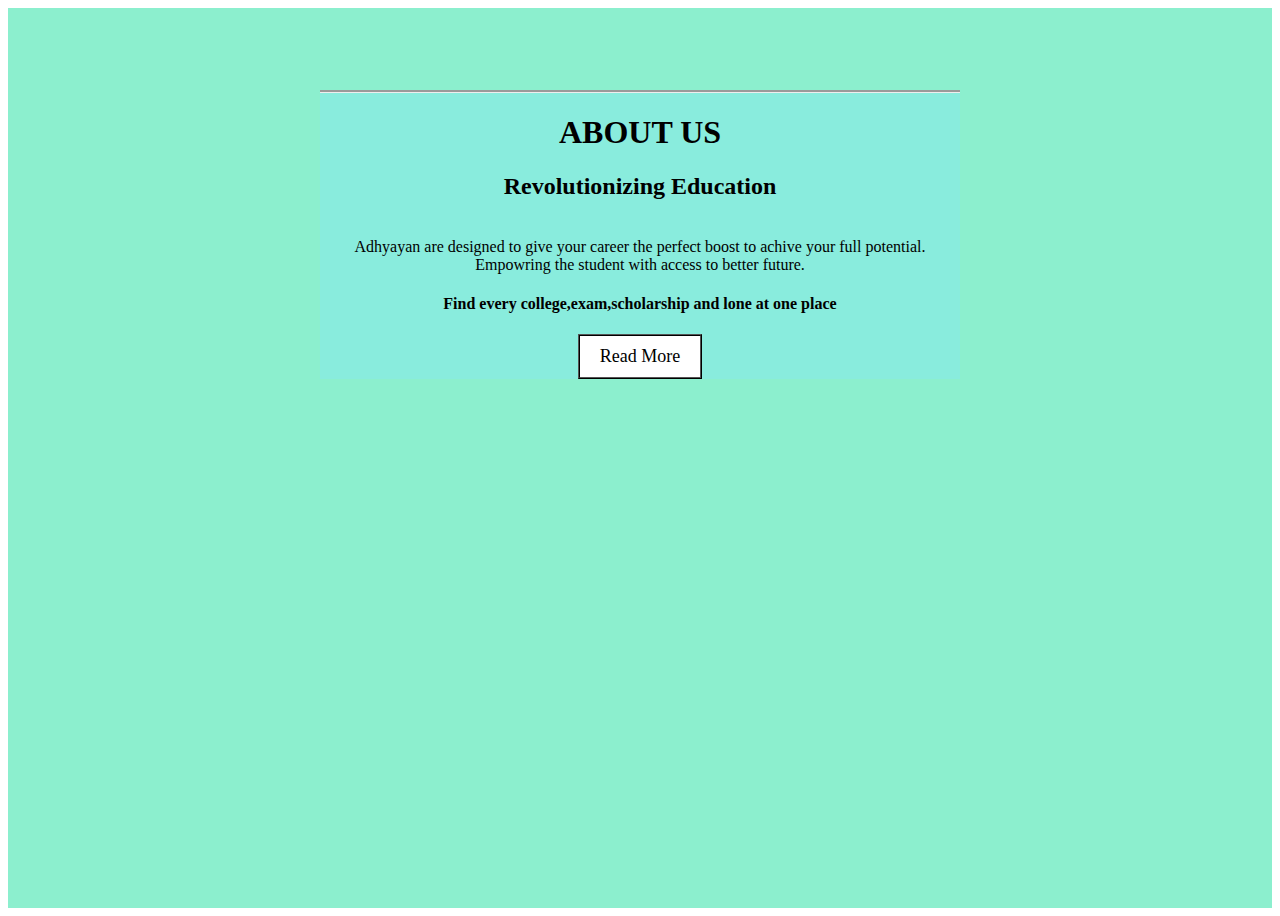
<file: html/Adyayan about Us.html>
<html>
<head>
  
    
<title>About Us</title>
<color-tex></color-tex>
<link rel="stylesheet" href="../css/aboutus.css">
</style>
</head>
<body>
  <div class="header">
<div class="main">
  
    <h1>ABOUT US</h1>
   
    <p>
     <h2>Revolutionizing Education</h2> 
      <br>
      
     Adhyayan are designed to give your career 
     the perfect boost to
      achive your full potential.
      Empowring the student with access to 
      better future.
      <br>
      <h4>Find every college,exam,scholarship and lone at one place</h4>


    </p>
   <button class="btn">Read More <i class="fas fa-book-open"></i></button>
    


</div>
 </div>
</body>
</html>
</file>
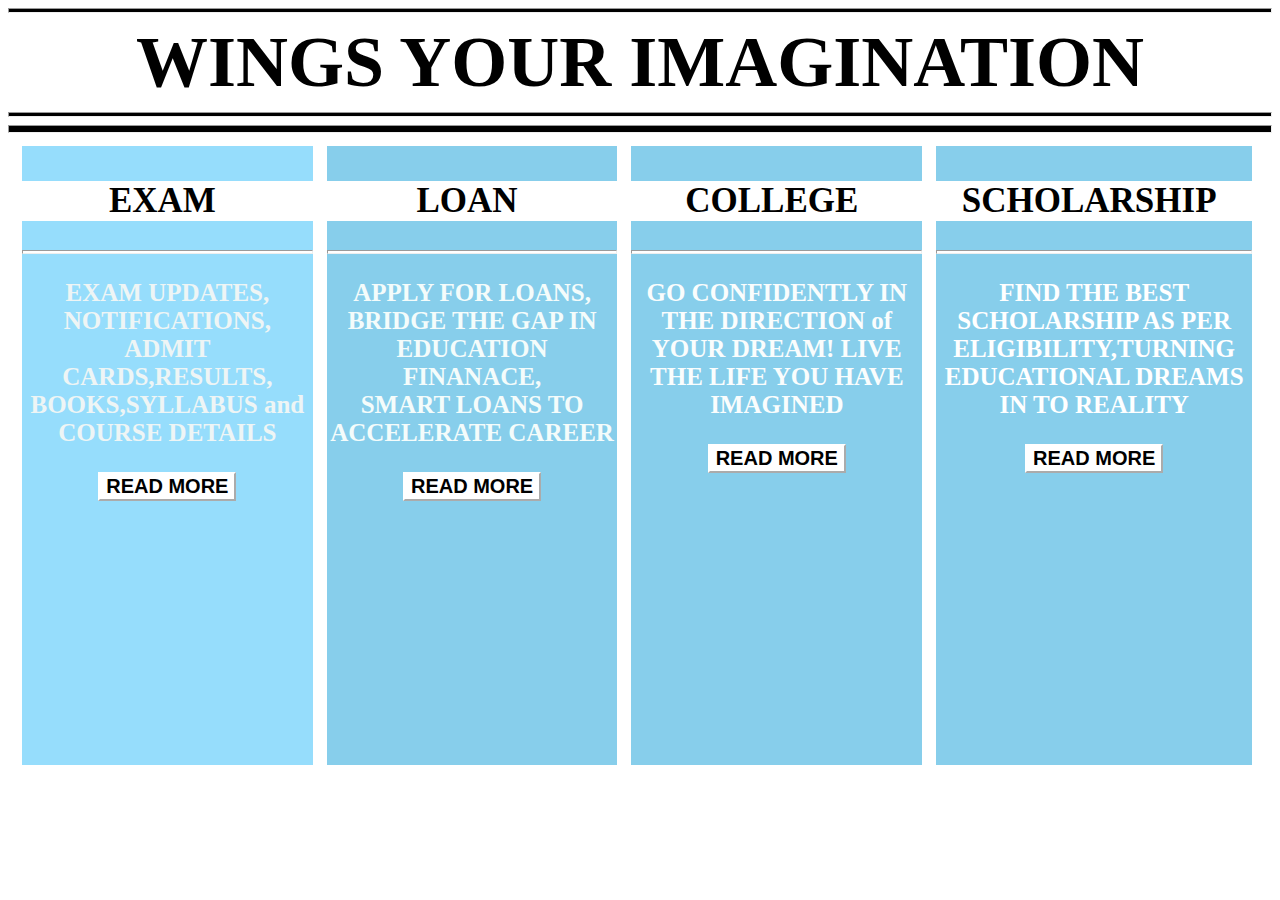
<file: html/box.html>
<html>
<head>
<title>MIDDLE PART</title>
</head>
<link rel="stylesheet" type="text/css" media="screen" href="../css/box.css"><link/>
<hr style="background-color: black;height: 3px;">
<div class="title">WINGS YOUR IMAGINATION</div><hr style="height: 3px;background-color: black;">
<hr style="background-color: black;height: 6px;">
 
<div class="box1" id="a"><ul style="list-style: none;color:black;
font-size: 35px;margin-left: -50px;background-color: white;">
<li>EXAM</li></ul><hr style="height: 2px;
background-color: white;margin-top: -6px;">
<p>EXAM UPDATES,<br>NOTIFICATIONS,<br>ADMIT CARDS,RESULTS,
<br>BOOKS,SYLLABUS and COURSE DETAILS</p>
<p><button style="background-color:white;color:black;font-size: 20px;
font-weight: bold;border-color: white;">READ MORE</button></p></div>


<div class="box1" id="b"><ul style="list-style: none;color:black;
    font-size: 35px;margin-left: -50px;background-color: white;">
    <li>LOAN</li></ul><hr style="height: 2px;
    background-color: white;margin-top: -6px;">
    <p>APPLY FOR LOANS,<br>BRIDGE THE GAP IN EDUCATION FINANACE,<br>SMART LOANS TO ACCELERATE CAREER</p>
    <p><button style="background-color:white;color:black;font-size: 20px;
    font-weight: bold;border-color: white;">READ MORE</button></p></div>


<div class="box1" id="c"><ul style="list-style: none;color:black;
    font-size: 35px;margin-left: -50px;background-color: white;">
    <li>COLLEGE</li></ul><hr style="height: 2px;
    background-color: white;margin-top: -6px;">
    <p>GO CONFIDENTLY IN THE DIRECTION of YOUR DREAM! LIVE THE LIFE YOU HAVE IMAGINED</p>
    <p><button style="background-color:white;color:black;font-size: 20px;
    font-weight: bold;border-color: white;margin-bottom: -20px;">READ MORE</button></p></div>


<div class="box1" id="d"><ul style="list-style: none;color:black;
    font-size: 35px;margin-left: -50px;background-color: white;">
    <li>SCHOLARSHIP</li></ul><hr style="height: 2px;
    background-color: white;margin-top: -6px;">
    <p>FIND THE BEST SCHOLARSHIP AS PER ELIGIBILITY,TURNING EDUCATIONAL DREAMS IN TO REALITY</p>
    <p><button style="background-color:white;color:black;font-size: 20px;
    font-weight: bold;border-color: white;">READ MORE</button></p></div>
  
</body>
</html>
</file>
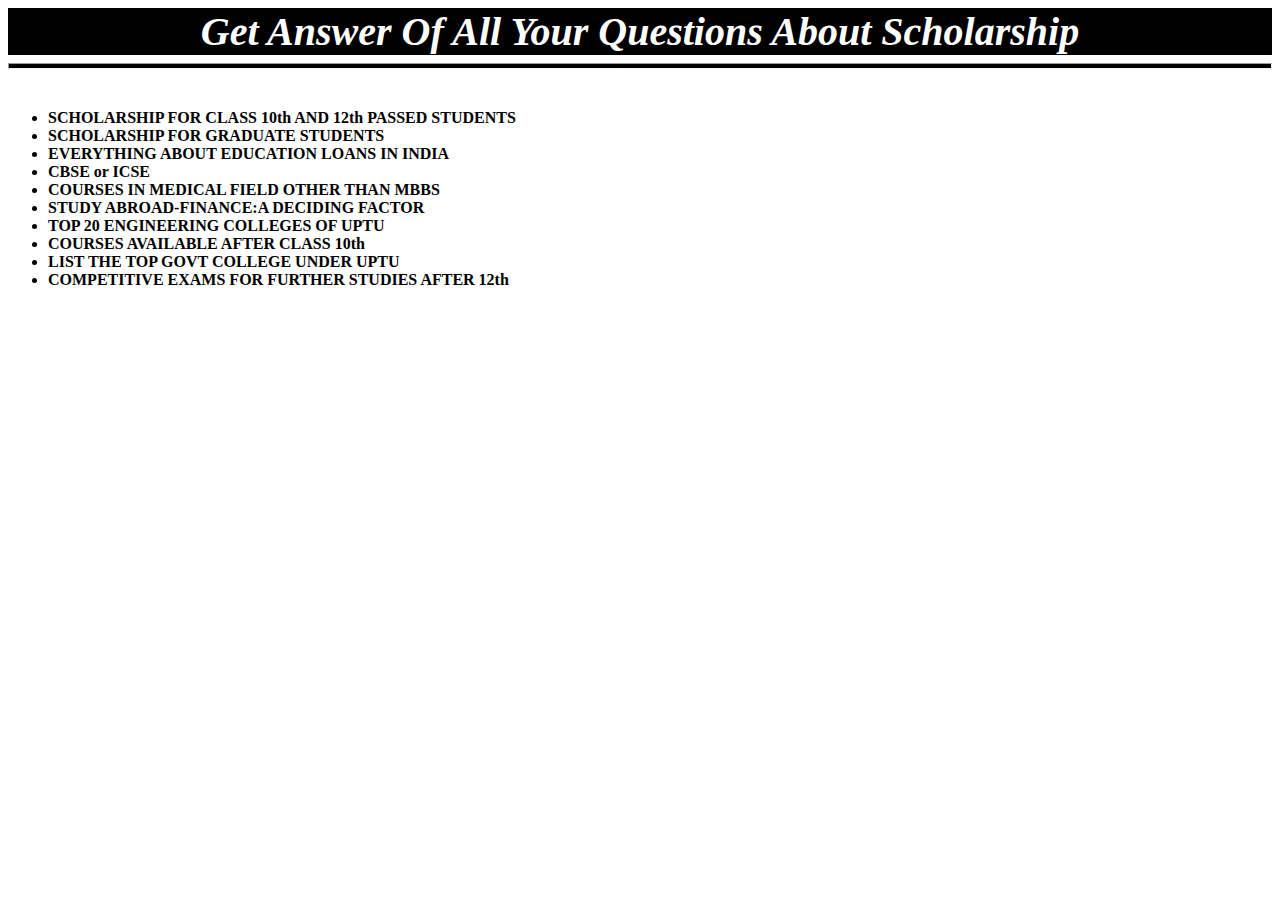
<file: html/faq.html>
<html>
<head>
<title>FAQ's</title>
<link rel="stylesheet" type="text/css" media="screen" href="../css/faq.css"><link/>
</head>
<body>
<div class="faq" id="title">Get Answer Of All Your Questions
 About Scholarship</div>
<div class="faq" id="list"><hr style="margin-top: 8px;height: 4px;background-color: black;"><ul> <li style="margin-top: 40px;">
SCHOLARSHIP FOR CLASS 10th AND 12th PASSED STUDENTS</li>
<li>SCHOLARSHIP FOR GRADUATE STUDENTS</li>
<li>EVERYTHING ABOUT EDUCATION LOANS IN INDIA</li>
<li>CBSE or ICSE</li>
<li>COURSES IN MEDICAL FIELD OTHER THAN MBBS</li>
<li>STUDY ABROAD-FINANCE:A DECIDING FACTOR</li>
<li>TOP 20 ENGINEERING COLLEGES OF UPTU</li>
<li>COURSES AVAILABLE AFTER CLASS 10th</li>
<li>LIST THE TOP GOVT COLLEGE UNDER UPTU</li>
<li>COMPETITIVE EXAMS FOR FURTHER STUDIES AFTER 12th</li>
</ul>
</div>
</body>
</html>
</file>
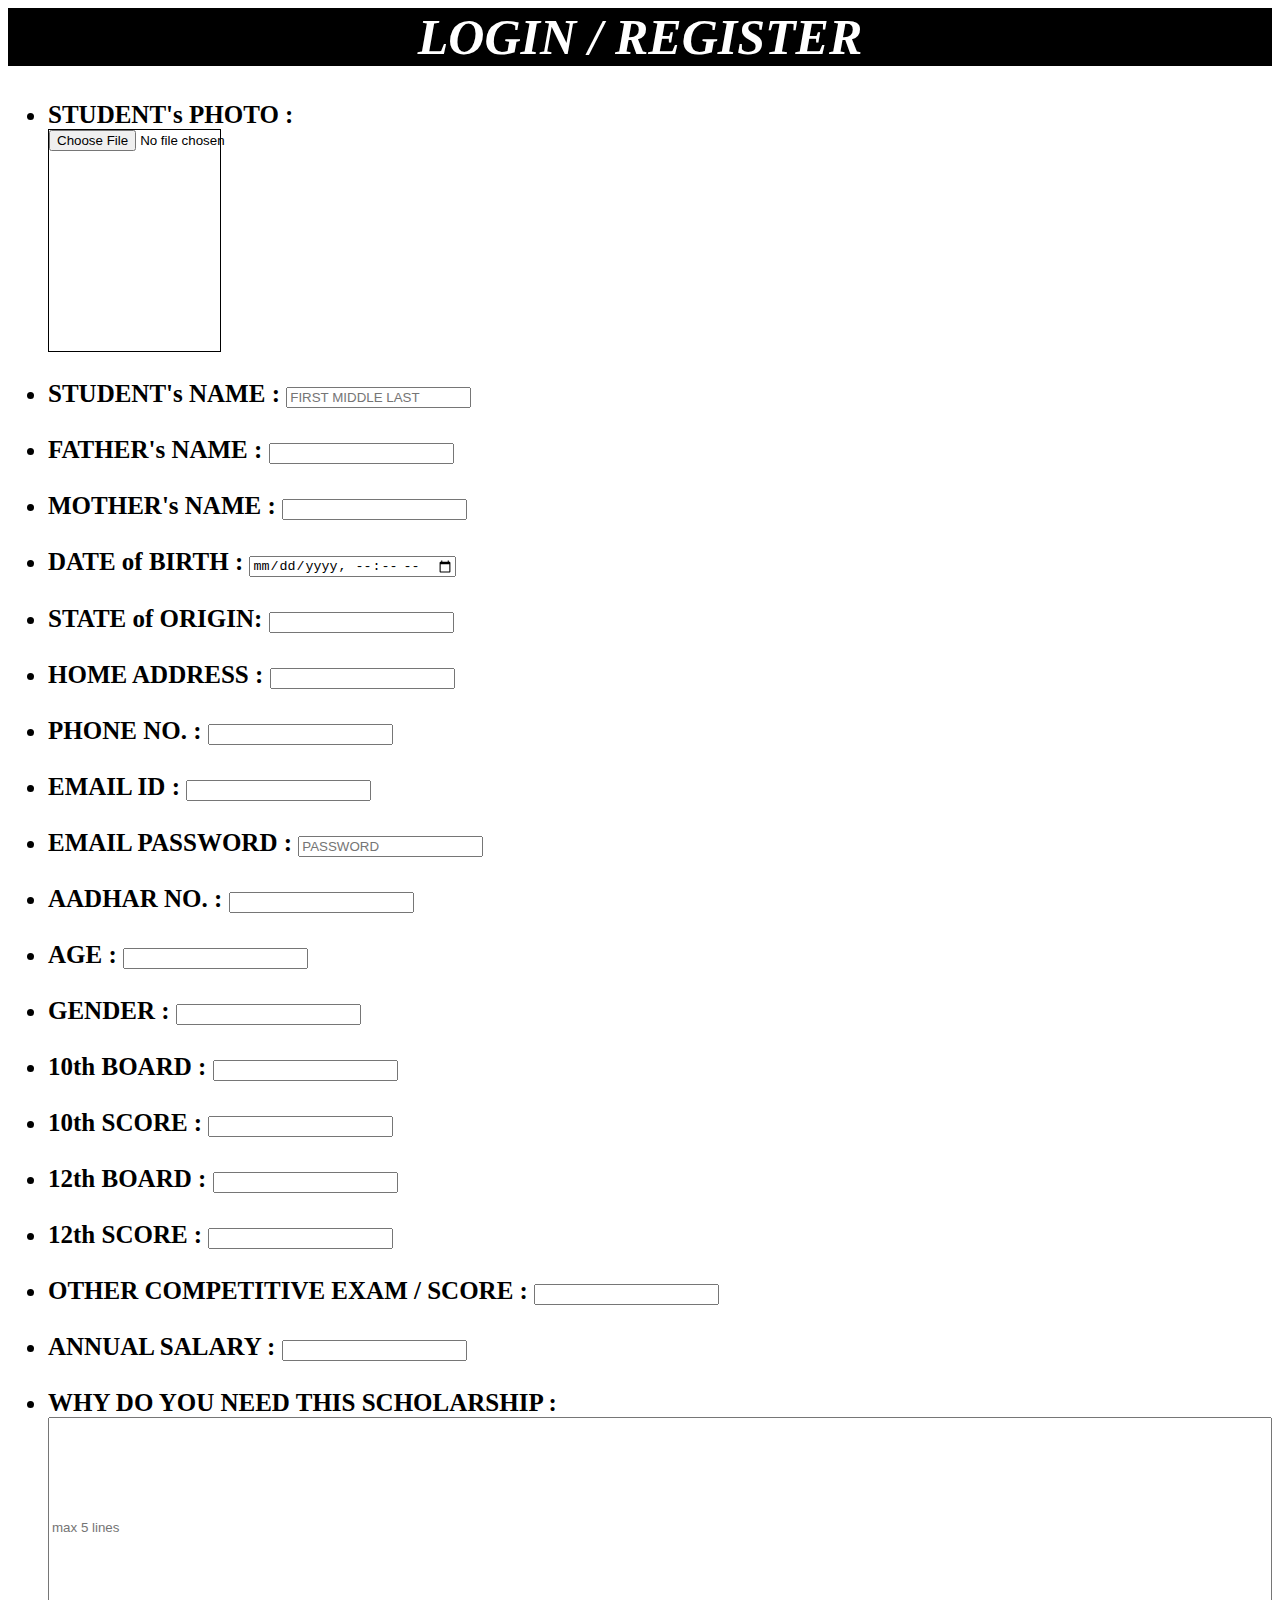
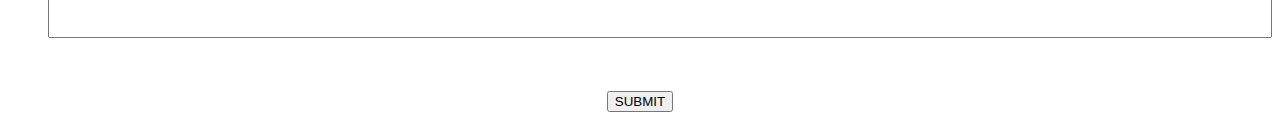
<file: html/form.html>
<html>
<head><title>SCHOLARSHIP FORM</title>
<link rel="stylesheet" type="text/css" media="screen" href="../css/form.css"><link/>
<link rel="stylesheet" href="https://fonts.googleapis.com/icon?family=Material+Icons">
    <link/>
</head>
<body background-color: blue;>
<div class="title">LOGIN / REGISTER</div>
<div class="form">
<ul style="margin-top: 35px;"><li>STUDENT's PHOTO : </li>
 <li style="list-style:none;"><div class="photo" style="width: 14%;height: 25%;border: 1px solid black;"><input  type ="file" id="img" name="img" accept="image/*">
<i class="material-icons" style="font-size: 150px;text-align: center;"></i></div></li><br>
<li>STUDENT's NAME : <input placeholder="FIRST MIDDLE LAST"></li>
<br><li>FATHER's NAME : <input placeholder=""></li><br>
<li>MOTHER's NAME : <input placeholder=""></li><br>
<li>DATE of BIRTH : <input type ="datetime-local"placeholder="DATE of BIRTH"></li><br>
<li>STATE of ORIGIN: <input placeholder=""></li><br>
<li>HOME ADDRESS : <input  type ="" placeholder=""></li><br>
<li>PHONE NO. : <input type ="number"placeholder=""></li><br>
<li>EMAIL ID : <input type ="email"placeholder=""></li><br>
<li>EMAIL PASSWORD : <input type ="password" placeholder="PASSWORD"></li><br>
<li>AADHAR NO. : <input type ="number"placeholder=""></li><br>
<li>AGE : <input placeholder=""></li><br>
<li>GENDER : <input placeholder=""></li><br>
<li>10th BOARD : <input placeholder=""></li><br>
<li>10th SCORE : <input placeholder=""></li><br>
<li>12th BOARD : <input placeholder=""></li><br>
<li>12th SCORE : <input placeholder=""></li><br>
<li>OTHER COMPETITIVE EXAM / SCORE : <input placeholder=""></li><br>
<li>ANNUAL SALARY : <input placeholder=""></li><br>
<li>WHY DO YOU NEED THIS SCHOLARSHIP :</li><li style="list-style: none;"> <input placeholder="max 5 lines"
     style="width: 100%;height: 25%;"></li><br>
</ul>   
</div>
<div class="submit" ><button>SUBMIT</button></div></body></html>
</file>
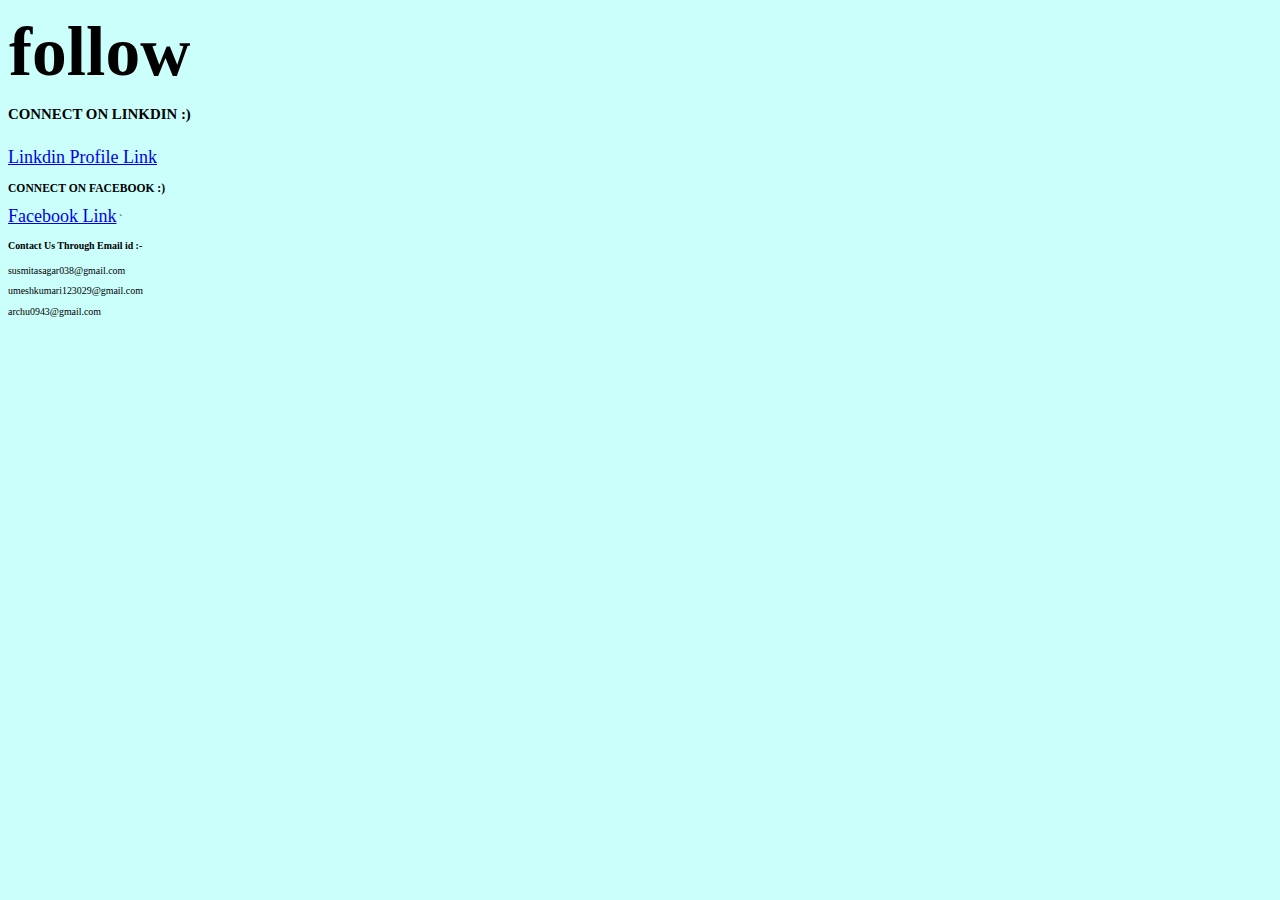
<file: html/header.html>
<!DOCTYPE html>
<html>
    <head>
        <title></title>
        <link rel="stylesheet" href="../css/header.css" type="text/css">
    </head>
    <body>
        <div class="main">
            <div class="contact">follow</div><br>
           <div class="view"> </div>
        </div>

       <br><br><br><br><br><br> <h2> CONNECT ON LINKDIN :)</h2>

      <nav>
        <a href="https://www.linkedin.com/in/susmita-sagar-706179209" target="_blank">Linkdin Profile Link</a>
        <h1></h1>
      </nav>


     <h3> CONNECT ON FACEBOOK :)</h3>
      
        <a href="https://www.facebook.com/susmita.sagar.77"target="_blank">Facebook Link</a>
       `  
       <h4 > Contact Us Through Email id :-</h4> 

       <P>susmitasagar038@gmail.com</P>
       <p>umeshkumari123029@gmail.com</p>
       <p>archu0943@gmail.com</p>

      </div>
      

    </body>
</html>
</file>
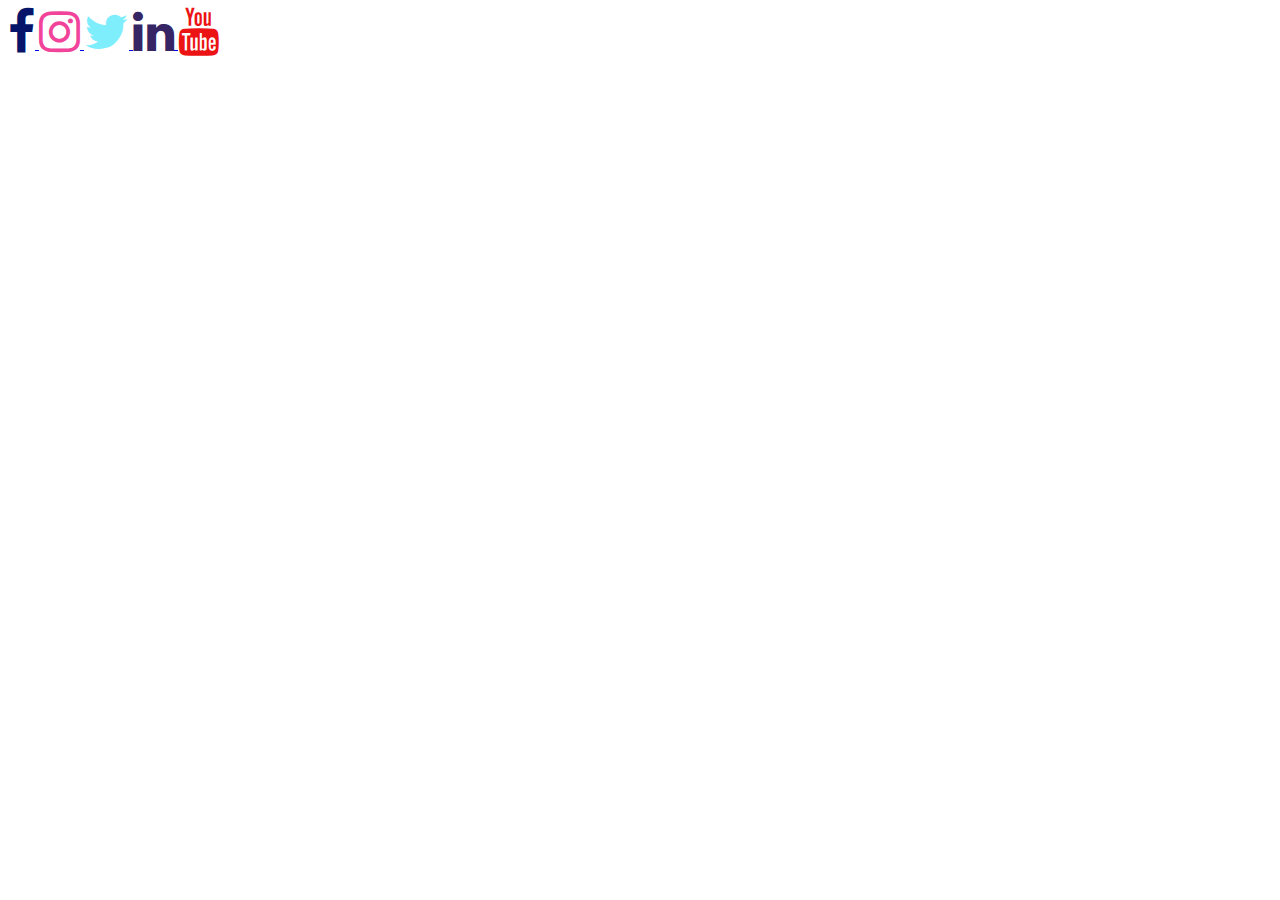
<file: html/logo.html>
<!DOCTYPE html>
<html lang="en">
<head>
    <meta charset="UTF-8">
    <meta http-equiv="X-UA-Compatible" content="IE=edge">
    <meta name="viewport" content="width=device-width, initial-scale=1.0">
    <title>logo</title>
    <link rel="stylesheet" href="https://cdnjs.cloudflare.com/ajax/libs/font-awesome/4.7.0/css/font-awesome.min.css" integrity="sha256-eZrrJcwDc/3uDhsdt61sL2oOBY362qM3lon1gyExkL0=" crossorigin="anonymous" />
    <link rel="stylesheet" href="../css/logo.css"/>

</style>

</head>
<body>
    <div class="centerdiv">
        <a href="#">
          <i class="fa fa-3x fa-facebook"> </i>
        </a>

        <a href="#">
            <i class="fa fa-3x fa-instagram"></i>
        </a>

        <a href="#">
            <i class="fa fa-3x fa-twitter"></i>
        </a>  
        
        <a href="#">
            <i class="fa fa-3x fa-linkedin"></i>
        </a>
        
        <a href="#">
            <i class="fa fa-3x fa-youtube"></i>
        </a>
    </div>
</body>
</html>
</file>
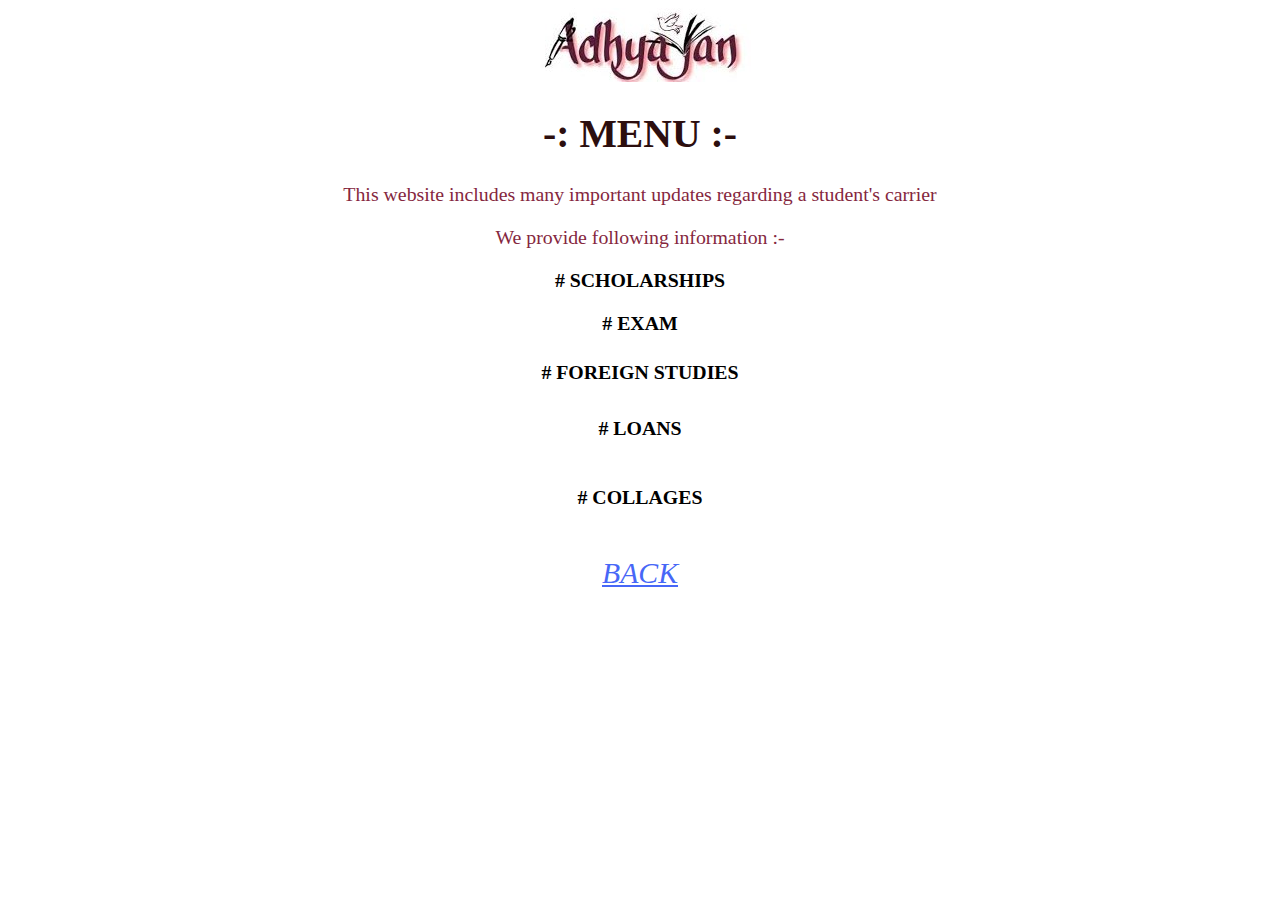
<file: html/menu1.html>
<!DOCTYPE html>
<html lang="en">
<head>
    <meta charset="UTF-8">
    <meta http-equiv="X-UA-Compatible" content="IE=edge">
    <meta name="viewport" content="width=device-width, initial-scale=1.0">
    <title>Menu</title>
    <link rel="stylesheet" href="../css/menu1.css">
</head>
<body>

    <center><img class="pic1" src="../image/adhyayan logo.jpg"</center>
   <h1>-: MENU :-</h1>
    <p>This website includes many important updates regarding a student's carrier</p>
    <p>We provide following information :-</p>
    <h2># SCHOLARSHIPS</h2>
    <h3># EXAM</h3>
    <h4># FOREIGN STUDIES</h4>
    <h5># LOANS</h5>
    <h6># COLLAGES</h6>
    <a href="file:///F:/Archana/our%20website/website1/html/web.html">BACK</a>

    
    
    <div>
        
    </div>


</body>
</html>
</file>
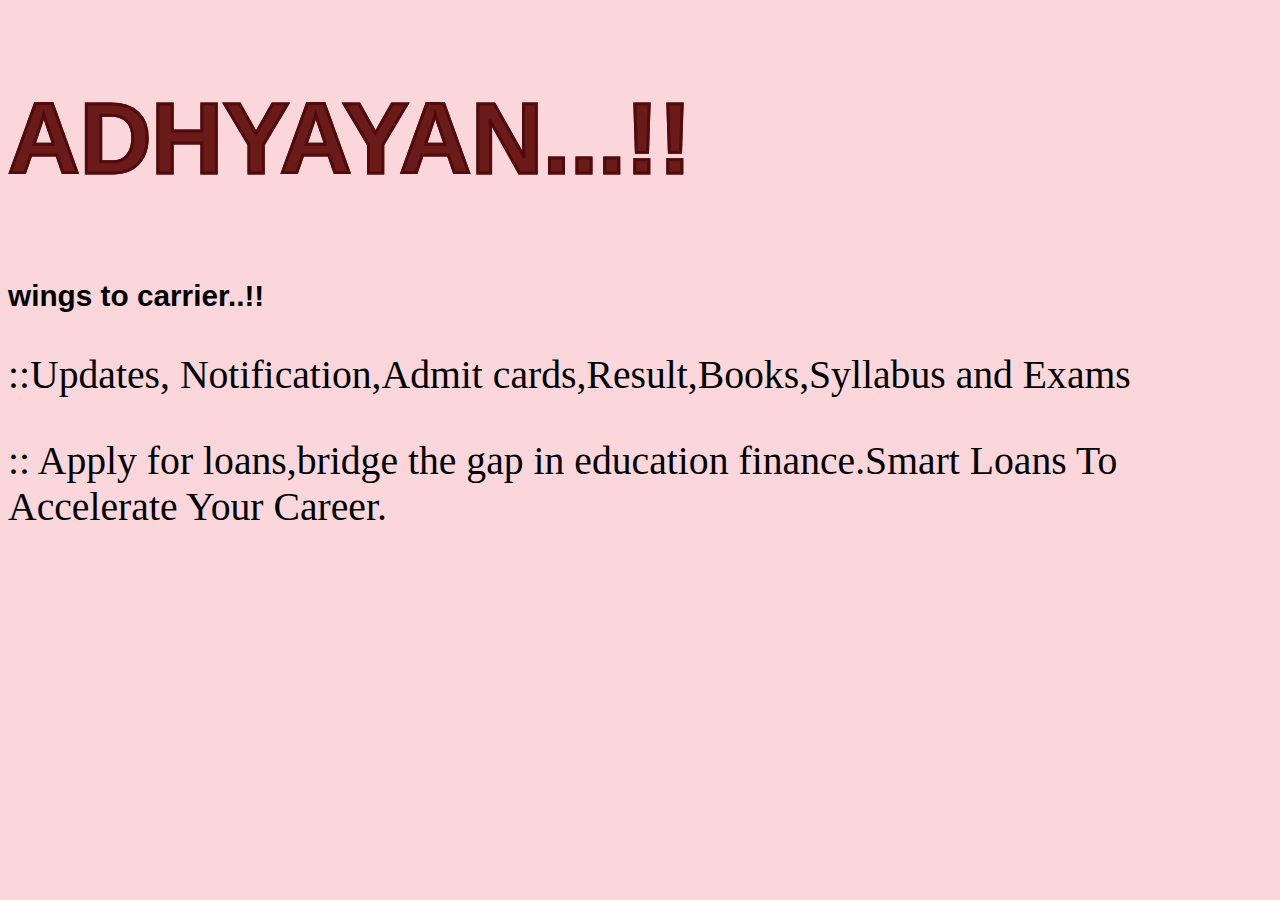
<file: html/motion.html>
<!DOCTYPE html>
<html lang="en">
<head>
    <meta charset="UTF-8">
    <meta http-equiv="X-UA-Compatible" content="IE=edge">
    <meta name="viewport" content="width=device-width, initial-scale=1.0">
    <title>Motion</title>
    <link rel="stylesheet" href="../css/motion.css">
</head>
    <h2> ADHYAYAN...!! </h2>
      <h3> wings to carrier..!! </h3>
      <p>  ::Updates, Notification,Admit cards,Result,Books,Syllabus and Exams </p>
      <p>  :: Apply for loans,bridge the gap in education finance.Smart Loans To Accelerate Your Career. </p>
    
</html>
</body>
</file>
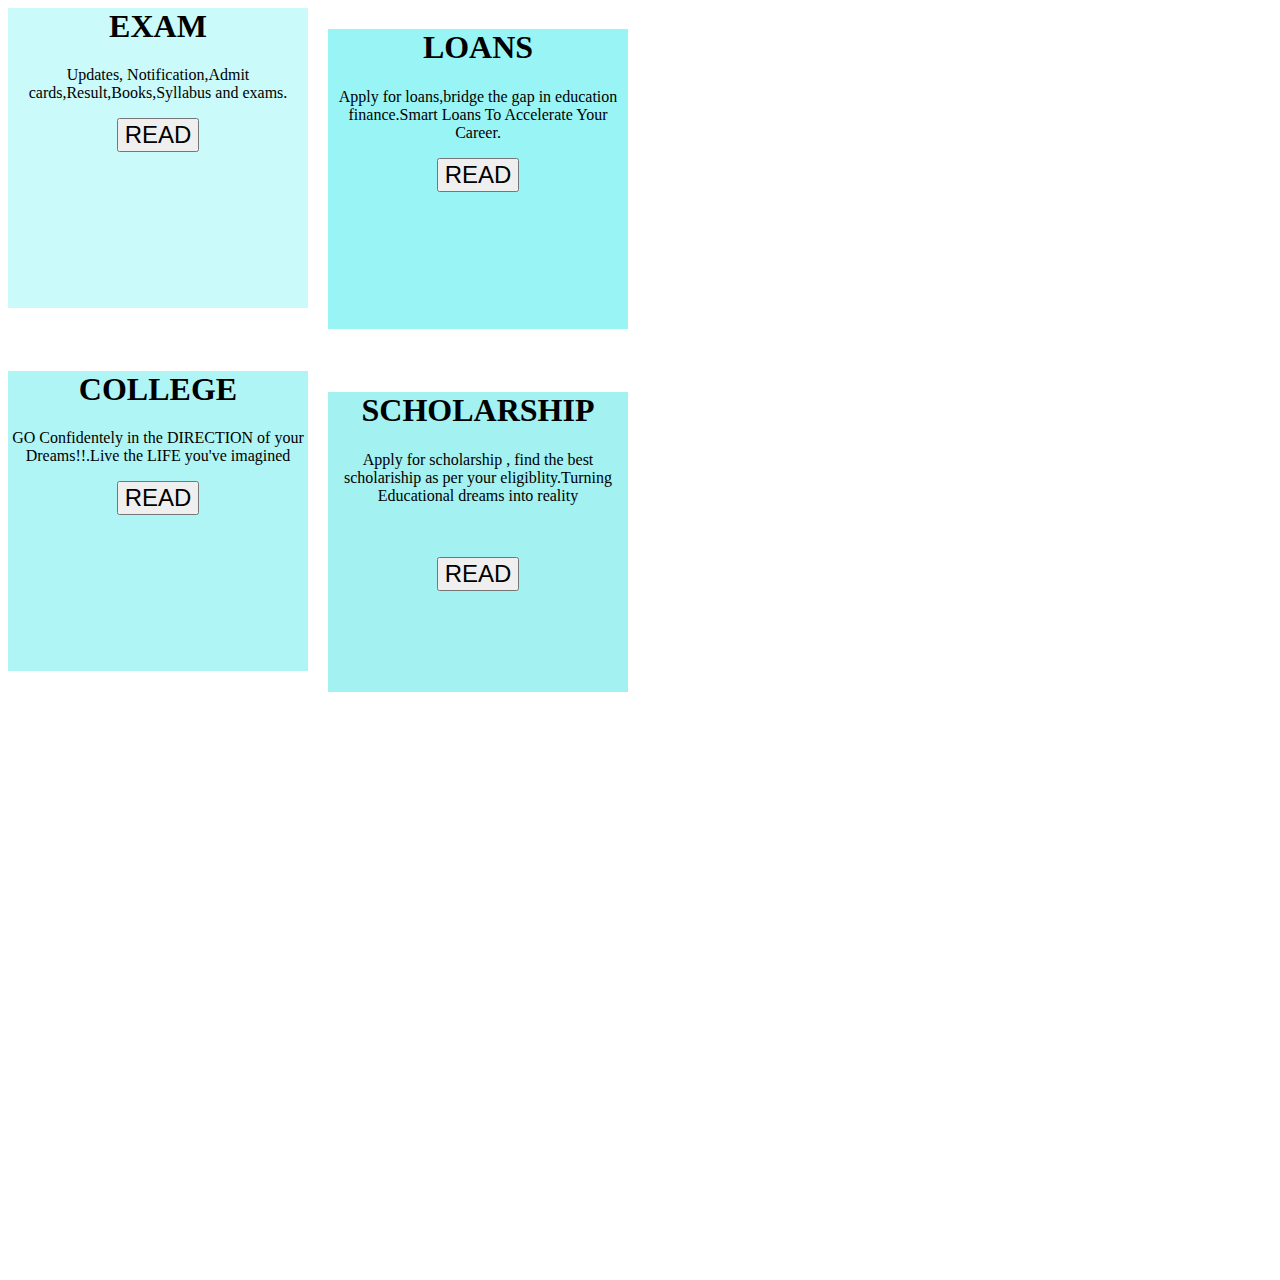
<file: html/remove anime.html>
<html> <head> <title>Box</title> 
    <style>
    
    <div class = "row">
      <input type="button" style="background-color:black;color:white;width:150px;
      height:40px;>
    
    
    h1 {text-align: center;}
    p {text-align: center;}
    div {text-align: center;}
    
    
     .div1{ height:300px; width:300px; background-color:rgba(156, 245, 245, 0.534); margin:0; }
    
 .div2{ height:300px; width:300px; background-color:rgb(153, 245, 245); position:relative; left:320px; bottom:300px; } 
 
 
    .div3{ height:300px; width:300px; background-color:rgb(176, 245, 245); position:relative; bottom:280px; f }
 
 
 
  .div4{ height:300px; width:300px; background-color:rgb(163, 241, 241); position: relative; ; left:320px; bottom:580px; } 
  
  .div1 {
  word-wrap: break-word;
}.div1 {
  word-wrap: break-word;
}
  .div2 {
  word-wrap: break-word;
}
    .div3 {
  word-wrap: break-word;
}
    .div4{
  word-wrap: break-word;
}</style> 
  </head> 
  <body>

  
<div class="div1"><h1>EXAM</h1> 
   <p Course Details>Updates, Notification,Admit cards,Result,Books,Syllabus and exams.</p>
   
<button style='font-size:24px'>READ <i class='fas fa-book-open'></i></button>

      
  </div> 
  
 
  <div class="div2"><h1>LOANS</h1>  
    <p>Apply for loans,bridge the gap in education finance.Smart Loans To Accelerate Your Career. </p>
   
    <button style='font-size:24px'>READ <i class='fas fa-book-open'></i></button>
    
          
          
          
      </div> 
       
  <div class="div3"><h1>COLLEGE</h1>
    <p>GO Confidentely in the DIRECTION of your Dreams!!.Live the LIFE you've imagined</p> 
    
     
  <button style='font-size:24px'>READ <i class='fas fa-book-open'></i></button>
  
     </div>
     <div class="div4"><h1>SCHOLARSHIP</h1>
         <p><A>Apply for scholarship , find the best scholariship as per your eligiblity.Turning Educational dreams into reality</A></p>
          <br>
          <br>
          <button style='font-size:24px'>READ <i class='fas fa-book-open'></i></button>
       
        </div>
        
         </body> 
         </html>
</file>
<file: css/aboutus.css>
.body{
     margin: 0;
padding: 0;
font-family: Century Gothic;
}
.header{
    height: 100vh;
    width: 100%;
    background-color: rgba(111, 235, 193, 0.795);
    background-size: cover;
    background-position: center;
}
.main{
    width: 50%;
    background-color: rgba(134, 234, 240, 0.459);
    text-align:center;
    outline-color:rgb(8, 8, 8);
    outline-width: thick;
    word-break:break-word;
    padding: 0%;
    position: absolute;
    top: 10%;
    left: 50%;
    transform: translate(-50%);
    border-top-style:groove
    
}
.btn{
    padding: 10px 20px;
    font-family: Century Gothic;
    font-size: large;
    font-weight: 500;
    border-style: solid;
    outline-width:20px;
    outline-color:whitesmoke;
    background-color: white;
    border-style: ridge;
    cursor: pointer;
    transition: 0.3s ease-in-out;
}
.btn:hover{
    background-color: aqua;
    color:black
}
</file>
<file: css/box.css>
.title {
  text-align: center;
  font-size: 4.5rem;
  font-weight: bold;
 
}

.box1 {
  font-weight: bold;
  float: left;
  font-size: 25px;
  text-align: center;
  margin-top: 5px;
  

  
}

#a {
  background-color: skyblue;
  color: rgb(238, 245, 245);
  width: 23%;
  height:70%;
  margin-left: 14px;
  background-color: rgb(150, 221, 252);
  
}

#b {
  background-color: skyblue;
  color: rgb(244, 252, 251);
  width: 23%;
  height: 70%;
  border: 0px solid skyblue;
  margin-left: 14px;
  
}

#c {
  background-color: skyblue;
  color: rgb(250, 253, 253);
  width: 23%;
  height: 70%;
  border: 0px solid skyblue;
  margin-left: 14px;
  
}

#d {
  background-color: skyblue;
  color: white;
  width: 25%;
  height: 70%;
  border: 0px solid skyblue;
  margin-left: 14px;
 
}

#g {
  list-style: none;
  color: black;
  font-size: 35px;
  margin-left: -50px;
  background-color: white;
  
}
#m {
  background-color: rgba(126, 245, 229, 0.651);
}

#k {
  background-color: white;
  color: black;
  font-size: 20px;
  font-weight: bold;
  border-color: white;
}

@media screen and (max-width:1200px){
.box1{
  margin: 40px 30px 0px 40px;
  height: 20%;
  overflow:scroll;}
  #a{
    width: 100%;
  height: 430px;}
  #b{
  width: 100%;
  height: 430px; }
  #c{
    width: 100%;
    height: 430px; } 
  #d{
     width: 100%;
     height: 430px; }


}




/* @media only screen and (max-width: 350px) and (min-width:100px  )  {
    .title{
        text-align: center;font-size: 1.5rem;
    }
} */
/* 
@media only screen and (max-width: 640px) {
  #a {
    width: 100%;
    height: 100%;
    margin-top: 2px;
  }

  #b {
    width: 100%;
    height: 100%;
    margin-top: 2px;
  }
  #c {
    width: 100%;
    height: 100%;
     margin-top: 2px;

  } */

  /* #d {
    width: 100%;
    height: 100%;
    margin-top: 2px;
  }

  #g {
    color: rgb(168, 22, 22);
    background-color: chartreuse;

  }
  #m {
    background-color: crimson;
  }
} */
</file>
<file: css/faq.css>
#title{font-size: 40px;font-style: italic;font-weight: bold;
    text-align: center;background-color: black;color: white;}
#list{font: size 35px;font-weight: bold;}
</file>
<file: css/form.css>
div{
    font-size: 100px;
}


.title{font-size: 50px;font-weight: bold;font-style: italic;background-color: black;
    color: white;text-align: center;}
.form{font-size: 25px;font-weight: bold;}
.submit{text-align: center;}
</file>
<file: css/header.css>
html{
    font-size: 62%;
   
}


body{
    
    background-color: rgba(145, 255, 249, 0.473);
    background-size: 100%;

}
.main{
    width: 10rem;
    height: 2rem;
}
.contact{

    float: left;
    margin-left: .1rem;
    margin-top: .4rem;
}

/* .view{
    width: 1rem;
    height: .6rem;
    float: right;
    margin-right: .4rem;
    margin-top: .3rem;
    border: .2rem solid black;
     */
/* } */
nav{
    font-size: 3rem;
}
div{
    font-weight: bolder;
    font-size: 7rem;
}
h1{
    font-size:large;
    color: rgb(105, 4, 67);
}
a{
    font-size: large;
}
h4{
    font-size: inherit;
    font-style: unset;
}
@media(max-width:998px){
    html {
        font-size: 55%;

    }
}@media(max-width:768px) {
    html{
        font-size: 45%;
    }
}
</file>
<file: css/logo.css>
/* *{margin: 5px; padding: 5px;  } 
    .centerdiv{
        height: 100vh;
        display: flex;
        justify-content: center;
        align-items: center;
    } 
    .a{
      height: 100px;
      width: 100px;
      background-color: rgb(252, 252, 248);
      border-radius: 50px;
      text-align: center;
      margin: 10px;
      line-height: 120px;
      box-shadow: 1px 4px 2px 2px rgb(94, 79, 79);
     }  */

a:hover i {
  font-size: 9 0px;
}

.fa-facebook {
  color: rgb(6, 21, 105);
}
.fa-instagram {
  color: rgb(241, 67, 154);
}
.fa-twitter {
  color: rgb(126, 237, 252);
}
.fa-linkedin {
  color: rgb(53, 37, 100);
}
.fa-youtube {
  color: rgb(235, 19, 19);
}
.fa-whatsapp {
  color: rgb(18, 59, 20);
}
.f1 {
  color: rgb(4, 109, 238);
}

.g1 {
  color: rgb(222, 236, 20);
}
/* @media screen and (max-width: 1200px) and (min-width:700px   )  { */
@media only screen and (max-width: 1200px) {
  .a1 {
    font-size: 15px;
  }

  .b1 {
    font-size: 15px;}

  .c1 {
      font-size: 15px;
     }

    .d1 {
      font-size: 15px;
    }

    .e1 {
      font-size: 15px;
    }

    .f1{
      font-size: 15px;
    }

    .g1 {
      font-size: 15px;
    }
   .i1{
        font-size: 15px;}
}
</file>
<file: css/menu1.css>
html{
    font-size: 62%;
}



p{
    font-size: 2rem;
    font-family: fantasy;
    color: rgb(133, 39, 62);
}
h1{
     font-size: 4rem;
     color:rgb(44, 14, 14); 
}
h2{
    font-size: 2rem;
}
h3,h4,h5,h6{
    font-size: 2rem;
}
a{
    font-size: 3rem;
    font-style: oblique;
    color: rgb(71, 103, 247);
}

@media(max-width:998px){
    html {
        font-size: 55%;

    }
}@media(max-width:768px) {
    html{
        font-size: 45%;
    }
    /* .pic1{
        width: 10vh;
        height: 3vh;
    } */
}
</file>
<file: css/motion.css>
html{
    font-size: 62%;
}


@import url('https://fonts.googleapis.com/css2?family=Alata&display=swap');

 *{
   font-family: 'Alata', sans-serif;
   font-size: 4rem;
}

body{
    background: rgba(238, 82, 100, 0.233);
}

h2
{
    position: relative;
    font-size: 10rem;
    color: rgba(255, 163, 163, 0.945);
    -webkit-text-stroke:3px rgb(82, 10, 10) ;
   
} 

h2::before{
    content:"ADHYAYAN...!!";
    position: absolute;
    color: rgb(107, 26, 26);
    overflow: hidden;
    animation: animate 2s linear infinite;
}

@keyframes animate {
   from {
        width: 0%;
    }
    
    to {
        width: 100%;
    }
}
       
h3{
    font-size: 3rem;
}
p{
    font-family: cursive;
}

@media(max-width:998px){
    html {
        font-size: 55%;

    }
}@media(max-width:768px) {
    html{
        font-size: 45%;
    }
}
</file>
